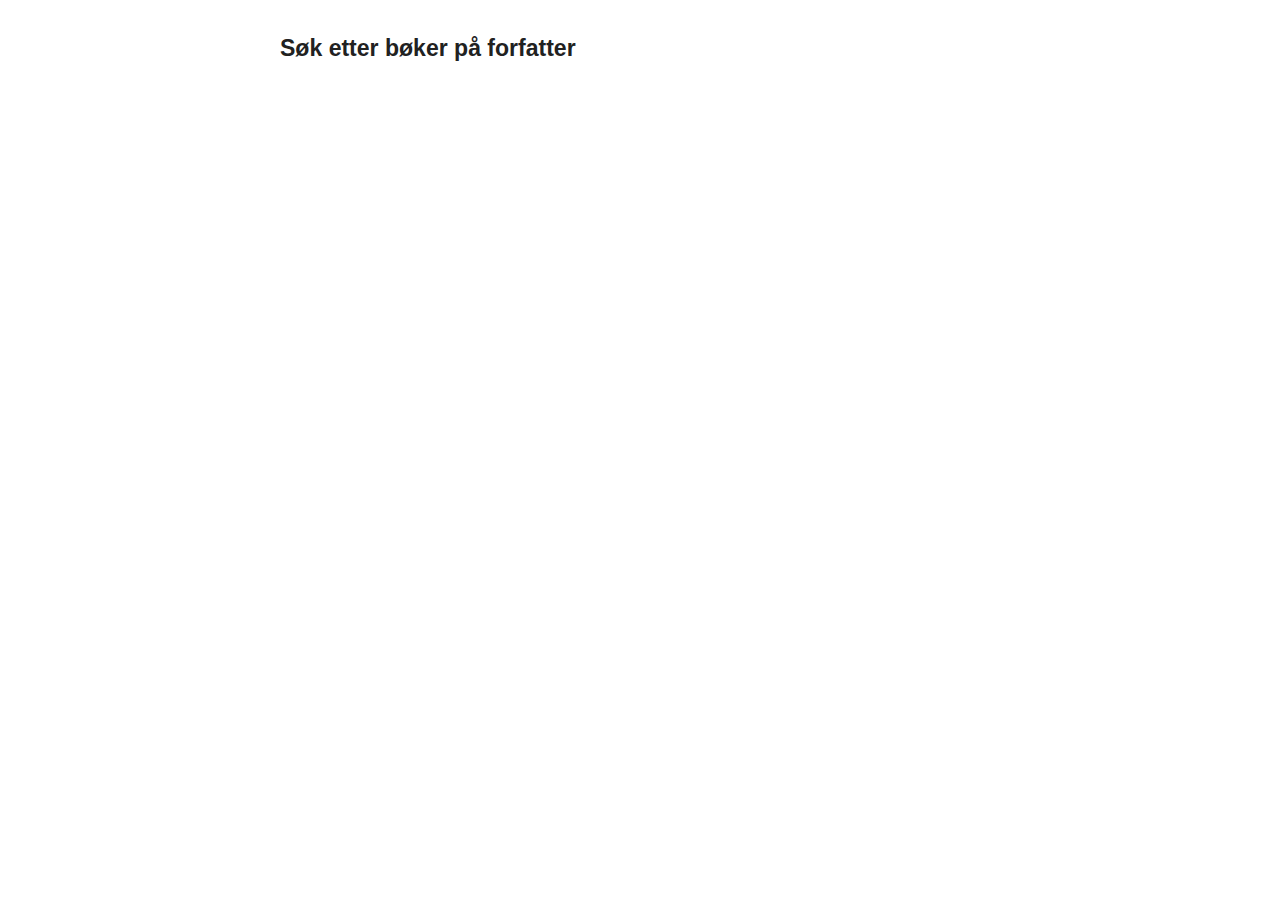
<file: bokliste/src/main/resources/static/sokeside.html>
<!DOCTYPE html>
<html>
<head>
    <meta charset="UTF-8">
    <link rel="stylesheet" href="simple.css">
    <title>Søk på forfatter</title>
</head>
<body>
<h4>Søk etter bøker på forfatter</h4>
<!-- Fyll inn form-tag for å sende en request for søk på forfatter  -->
</body>
</html>
</file>
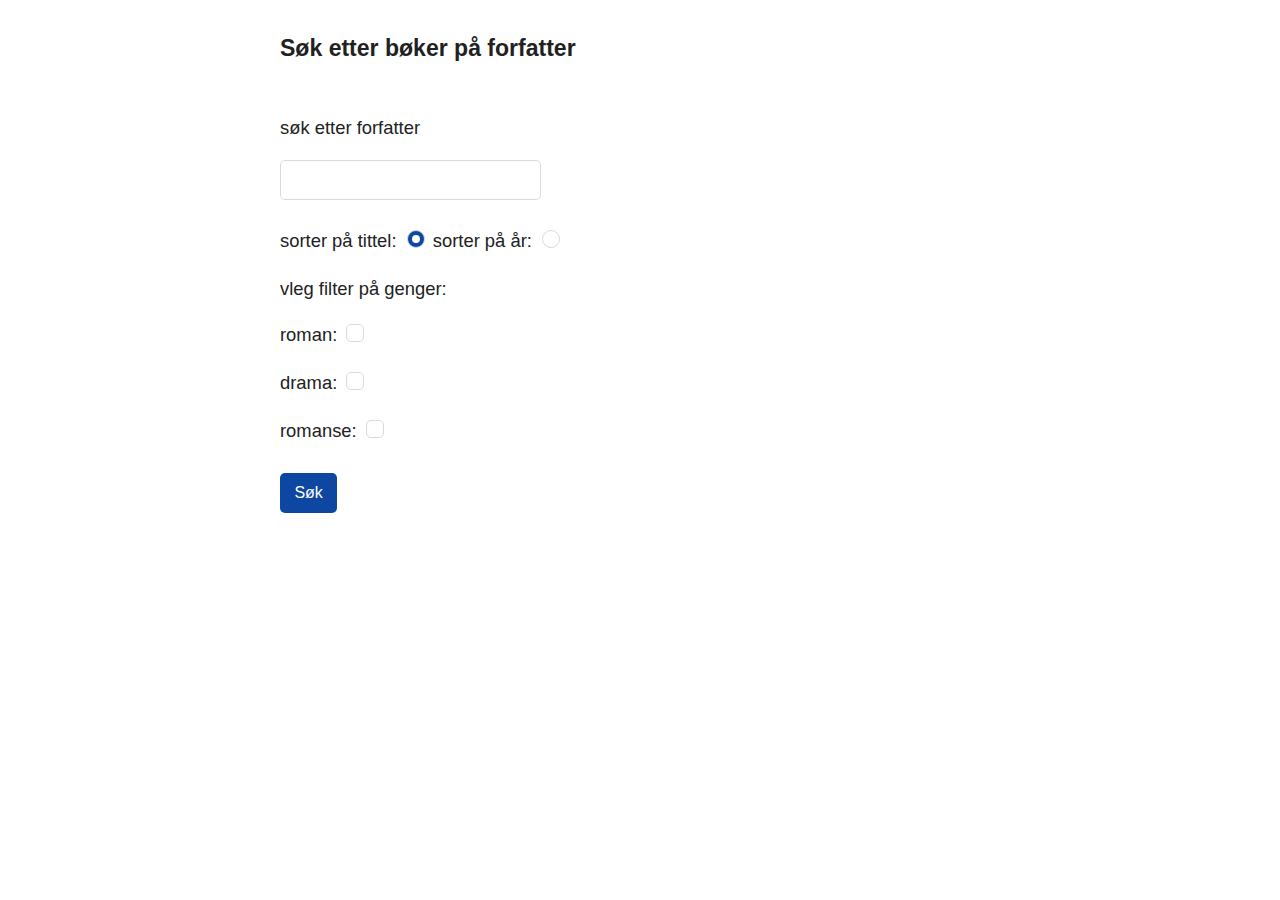
<file: boksokOgSortering/src/main/resources/static/sokeside.html>
<!DOCTYPE html>
<html>
<head>
    <meta charset="UTF-8">
    <link rel="stylesheet" href="simple.css">
    <title>Søk på forfatter</title>
</head>
<body>
<h4>Søk etter bøker på forfatter</h4>


<form action="noenboker" method="get">

    <p>søk etter forfatter</p>
    <input type="text" name="forfatter">

    <p>sorter på tittel: <input type="radio" name="sort" value="onTitle" checked> sorter på år: <input type="radio" name="sort" value="onYear">
    </p>
    <p>vleg filter på genger:</p>
    <p>roman: <input type="checkbox" name="filter" value="Roman"></p>
    <p>drama: <input type="checkbox" name="filter" value="Drama"></p>
    <p>romanse: <input type="checkbox" name="filter" value="Romanse"></p>

    <p><input type="submit" value="Søk"></p>
</form>


</body>
</html>
</file>
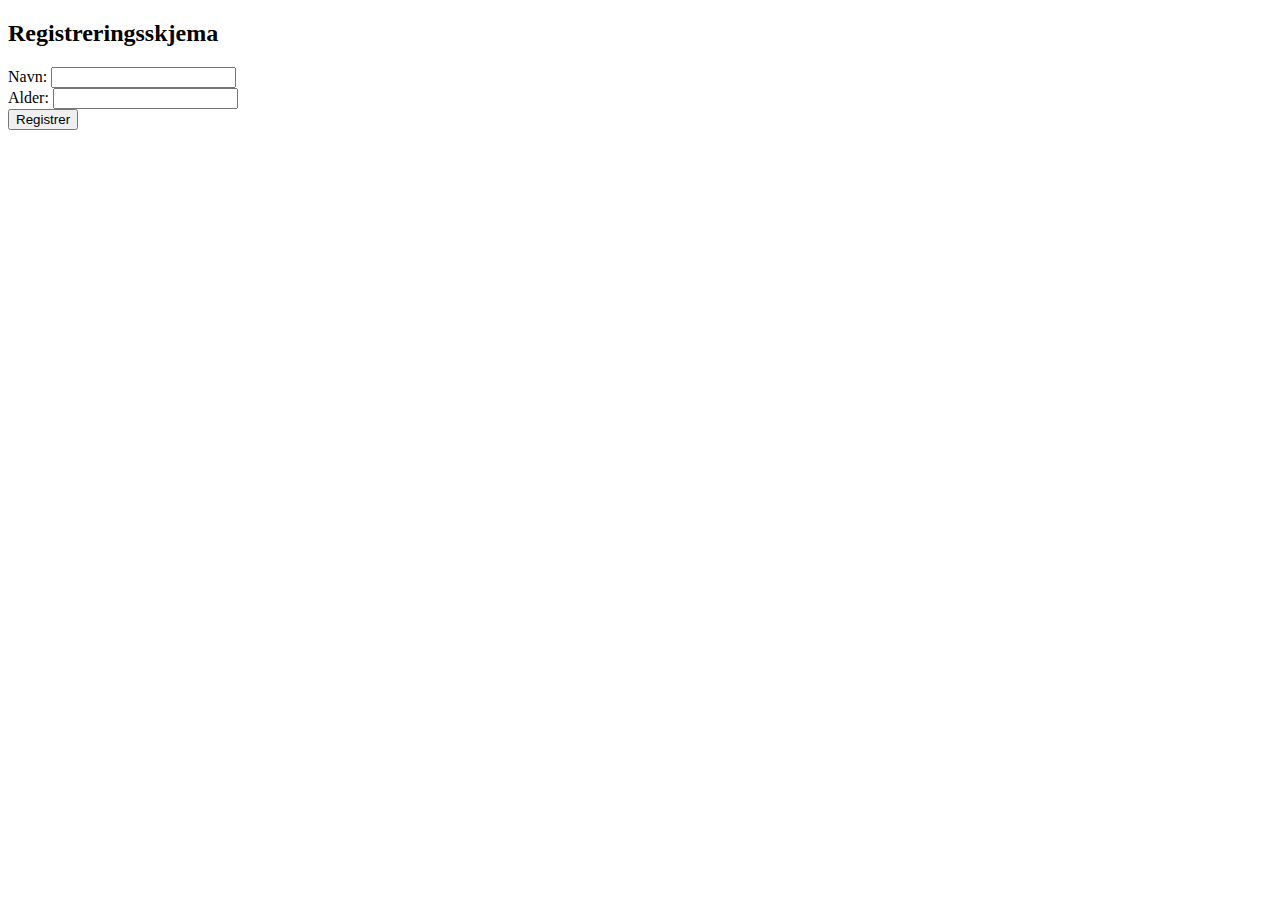
<file: personRegskjema/src/main/resources/static/regskjema.html>
<!DOCTYPE html>
<html>
<head>
    <meta charset="UTF-8">
    <title>Registrering</title>
</head>
<body>
<h2>Registreringsskjema</h2>
<form action="/registrer" method="post">
    Navn: <input type="text" name="navn"><br>
    Alder: <input type="number" name="alder"><br>
    <input type="submit" value="Registrer">
</form>
</body>
</html>
</file>
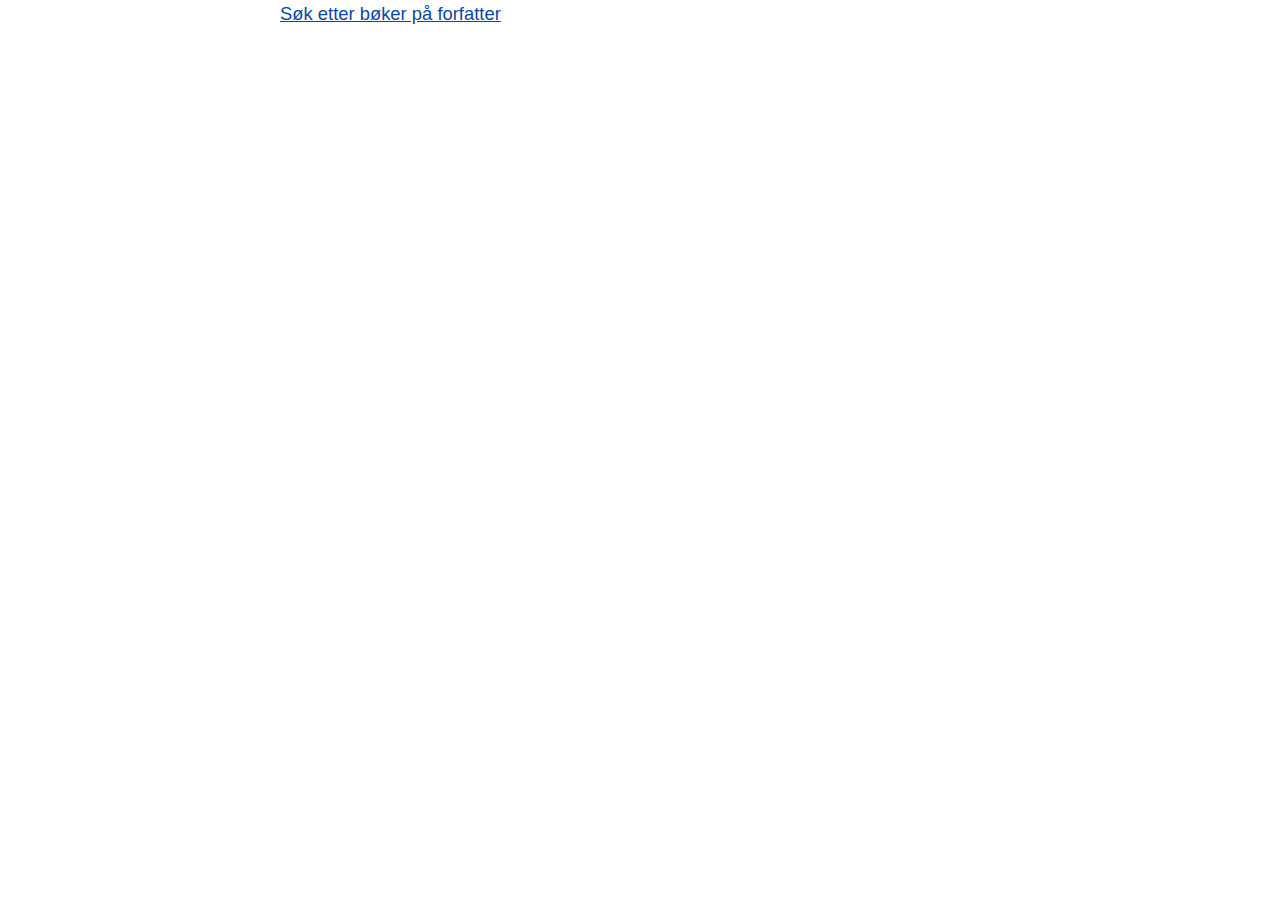
<file: v1/bokliste/src/main/resources/static/sokeside.html>
<!DOCTYPE html>
<html>
<head>
    <meta charset="UTF-8">
    <link rel="stylesheet" href="simple.css">
    <title>Søk på forfatter</title>
</head>
<body>
<a href="index.html">Søk etter bøker på forfatter</a>
<!-- Fyll inn form-tag for å sende en request for søk på forfatter  -->
</body>
</html>
</file>
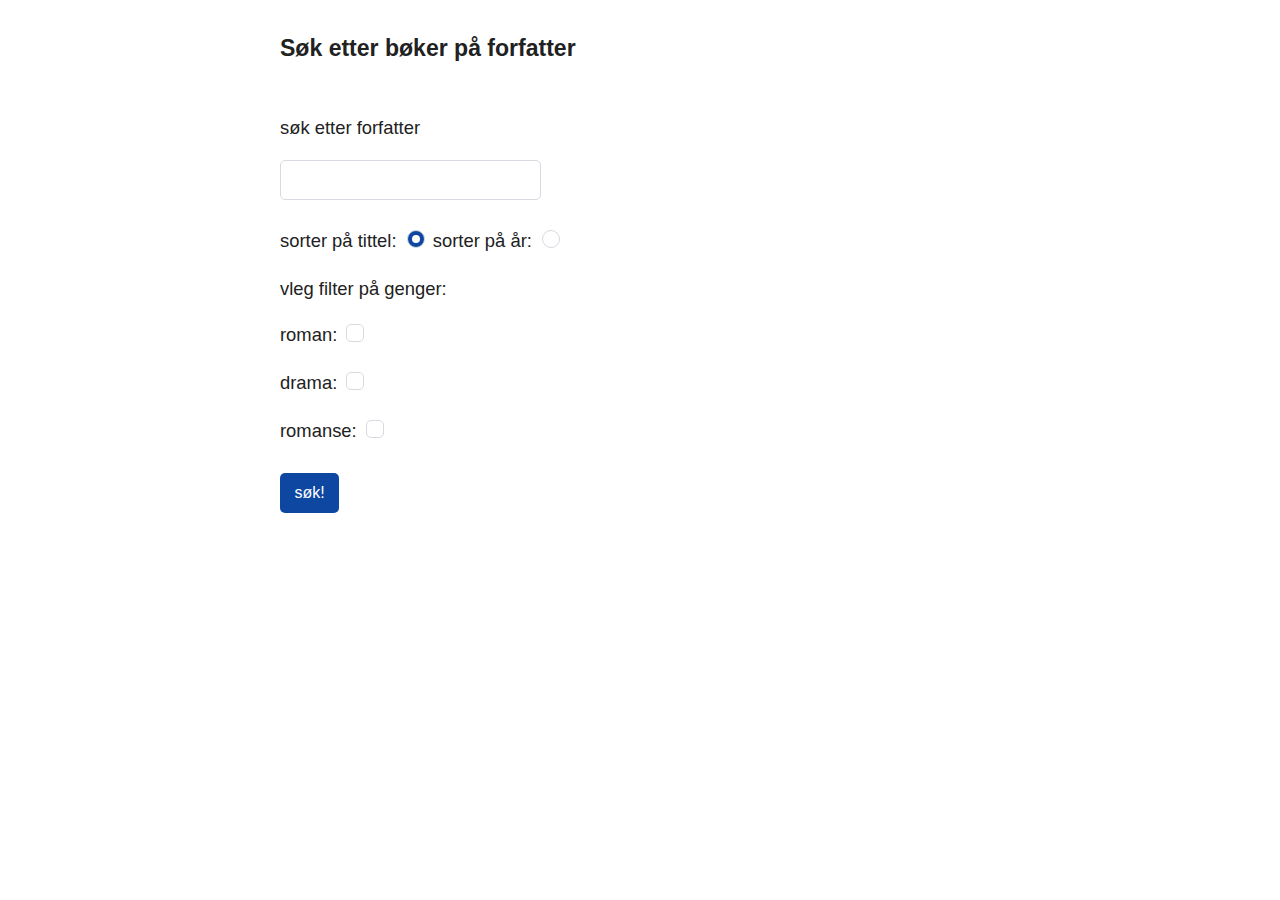
<file: v1/boksokOgSortering/src/main/resources/static/sokeside.html>
<!DOCTYPE html>
<html>
<head>
    <meta charset="UTF-8">
    <link rel="stylesheet" href="simple.css">
    <title>Søk på forfatter</title>
</head>
<body>
<h4>Søk etter bøker på forfatter</h4>


<form action="noenboker" method="get">

    <p>søk etter forfatter</p>
    <input type="text" name="forfatter">

    <p>sorter på tittel: <input type="radio" name="sort" value="onTitle" checked> sorter på år: <input type="radio" name="sort" value="onYear">
    </p>
    <p>vleg filter på genger:</p>
    <p>roman: <input type="checkbox" name="filter" value="Roman"></p>
    <p>drama: <input type="checkbox" name="filter" value="Drama"></p>
    <p>romanse: <input type="checkbox" name="filter" value="Romanse"></p>

    <button type="submit">søk!</button>
</form>


</body>
</html>
</file>
<file: bokliste/src/main/resources/static/simple.css>
/* Kopiert fra https://github.com/kevquirk/simple.css/blob/main/simple.css
   Se ellers   https://simplecss.org/ for beskrivelse.
   ----------------------------------------------------------------------- */

/* Global variables. */
:root {
    /* Set sans-serif & mono fonts */
    --sans-font: -apple-system, BlinkMacSystemFont, "Avenir Next", Avenir,
    "Nimbus Sans L", Roboto, "Noto Sans", "Segoe UI", Arial, Helvetica,
    "Helvetica Neue", sans-serif;
    --mono-font: Consolas, Menlo, Monaco, "Andale Mono", "Ubuntu Mono", monospace;

    /* Default (light) theme */
    --bg: #fff;
    --accent-bg: #f5f7ff;
    --text: #212121;
    --text-light: #585858;
    --border: #d8dae1;
    --accent: #0d47a1;
    --code: #d81b60;
    --preformatted: #444;
    --marked: #ffdd33;
    --disabled: #efefef;
    /* Brightness filter is applied on header links in hover state */
    --hover-brightness: brightness(0.6);
}

/* Dark theme */
@media (prefers-color-scheme: dark) {
    :root {
        color-scheme: dark;
        --bg: #212121;
        --accent-bg: #2b2b2b;
        --text: #dcdcdc;
        --text-light: #ababab;
        --border: #666;
        --accent: #ffb300;
        --code: #f06292;
        --preformatted: #ccc;
        --disabled: #111;
        /* Brightness filter in hover state is updated to improve visibility in dark-mode */
        --hover-brightness: brightness(1.4);
    }
    /* Add a bit of transparency so light media isn't so glaring in dark mode */
    img,
    video {
        opacity: 0.8;
    }
}

/* Reset box-sizing */
*, *::before, *::after {
    box-sizing: border-box;
}

/* Reset default appearance */
textarea,
select,
input,
progress {
    appearance: none;
    -webkit-appearance: none;
    -moz-appearance: none;
}

html {
    /* Set the font globally */
    font-family: var(--sans-font);
    scroll-behavior: smooth;
}

/* Make the body a nice central block */
body {
    color: var(--text);
    background-color: var(--bg);
    font-size: 1.15rem;
    line-height: 1.5;
    display: grid;
    grid-template-columns: 1fr min(45rem, 90%) 1fr;
    margin: 0;
}
body > * {
    grid-column: 2;
}

/* Make the header bg full width, but the content inline with body */
body > header {
    background-color: var(--accent-bg);
    border-bottom: 1px solid var(--border);
    text-align: center;
    padding: 0 0.5rem 2rem 0.5rem;
    grid-column: 1 / -1;
}

body > header h1 {
    max-width: 1200px;
    margin: 1rem auto;
}

body > header p {
    max-width: 40rem;
    margin: 1rem auto;
}

/* Add a little padding to ensure spacing is correct between content and header > nav */
main {
    padding-top: 1.5rem;
}

body > footer {
    margin-top: 4rem;
    padding: 2rem 1rem 1.5rem 1rem;
    color: var(--text-light);
    font-size: 0.9rem;
    text-align: center;
    border-top: 1px solid var(--border);
}

/* Format headers */
h1 {
    font-size: 3rem;
}

h2 {
    font-size: 2.6rem;
    margin-top: 3rem;
}

h3 {
    font-size: 2rem;
    margin-top: 3rem;
}

h4 {
    font-size: 1.44rem;
}

h5 {
    font-size: 1.15rem;
}

h6 {
    font-size: 0.96rem;
}

/* Prevent long strings from overflowing container */
p, h1, h2, h3, h4, h5, h6 {
    overflow-wrap: break-word;
}

/* Fix line height when title wraps */
h1,
h2,
h3 {
    line-height: 1.1;
}

/* Reduce header size on mobile */
@media only screen and (max-width: 720px) {
    h1 {
        font-size: 2.5rem;
    }

    h2 {
        font-size: 2.1rem;
    }

    h3 {
        font-size: 1.75rem;
    }

    h4 {
        font-size: 1.25rem;
    }
}

/* Format links & buttons */
a,
a:visited {
    color: var(--accent);
}

a:hover {
    text-decoration: none;
}

button,
[role="button"],
input[type="submit"],
input[type="reset"],
input[type="button"],
label[type="button"] {
    border: none;
    border-radius: 5px;
    background-color: var(--accent);
    font-size: 1rem;
    color: var(--bg);
    padding: 0.7rem 0.9rem;
    margin: 0.5rem 0;
}

button[disabled],
[role="button"][aria-disabled="true"],
input[type="submit"][disabled],
input[type="reset"][disabled],
input[type="button"][disabled],
input[type="checkbox"][disabled],
input[type="radio"][disabled],
select[disabled] {
    opacity: 0.5;
    cursor: not-allowed;
}

input:disabled,
textarea:disabled,
select:disabled {
    cursor: not-allowed;
    background-color: var(--disabled);
}

input[type="range"] {
    padding: 0;
}

/* Set the cursor to '?' while hovering over an abbreviation */
abbr {
    cursor: help;
}

button:focus,
button:enabled:hover,
[role="button"]:focus,
[role="button"]:not([aria-disabled="true"]):hover,
input[type="submit"]:focus,
input[type="submit"]:enabled:hover,
input[type="reset"]:focus,
input[type="reset"]:enabled:hover,
input[type="button"]:focus,
input[type="button"]:enabled:hover,
label[type="button"]:focus,
label[type="button"]:hover {
    filter: brightness(1.4);
    cursor: pointer;
}

/* Format navigation */
header > nav {
    font-size: 1rem;
    line-height: 2;
    padding: 1rem 0 0 0;
}

/* Use flexbox to allow items to wrap, as needed */
header > nav ul,
header > nav ol {
    align-content: space-around;
    align-items: center;
    display: flex;
    flex-direction: row;
    flex-wrap: wrap;
    justify-content: center;
    list-style-type: none;
    margin: 0;
    padding: 0;
}

/* List items are inline elements, make them behave more like blocks */
header > nav ul li,
header > nav ol li {
    display: inline-block;
}

header > nav a,
header > nav a:visited {
    margin: 0 0.5rem 1rem 0.5rem;
    border: 1px solid var(--border);
    border-radius: 5px;
    color: var(--text);
    display: inline-block;
    padding: 0.1rem 1rem;
    text-decoration: none;
}

header > nav a:hover {
    filter: var(--hover-brightness);
    cursor: pointer;
}

/* Reduce nav side on mobile */
@media only screen and (max-width: 720px) {
    header > nav a {
        border: none;
        padding: 0;
        text-decoration: underline;
        line-height: 1;
    }
}

/* Consolidate box styling */
aside, details, pre, progress {
    background-color: var(--accent-bg);
    border: 1px solid var(--border);
    border-radius: 5px;
    margin-bottom: 1rem;
}

aside {
    font-size: 1rem;
    width: 30%;
    padding: 0 15px;
    margin-left: 15px;
    float: right;
}

/* Make aside full-width on mobile */
@media only screen and (max-width: 720px) {
    aside {
        width: 100%;
        float: none;
        margin-left: 0;
    }
}

article, fieldset {
    border: 1px solid var(--border);
    padding: 1rem;
    border-radius: 5px;
    margin-bottom: 1rem;
}

article h2:first-child,
section h2:first-child {
    margin-top: 1rem;
}

section {
    border-top: 1px solid var(--border);
    border-bottom: 1px solid var(--border);
    padding: 2rem 1rem;
    margin: 3rem 0;
}

/* Don't double separators when chaining sections */
section + section,
section:first-child {
    border-top: 0;
    padding-top: 0;
}

section:last-child {
    border-bottom: 0;
    padding-bottom: 0;
}

details {
    padding: 0.7rem 1rem;
}

summary {
    cursor: pointer;
    font-weight: bold;
    padding: 0.7rem 1rem;
    margin: -0.7rem -1rem;
    word-break: break-all;
}

details[open] > summary + * {
    margin-top: 0;
}

details[open] > summary {
    margin-bottom: 0.5rem;
}

details[open] > :last-child {
    margin-bottom: 0;
}

/* Format tables */
table {
    border-collapse: collapse;
    display: block;
    margin: 1.5rem 0;
    overflow: auto;
    width: 100%;
}

td,
th {
    border: 1px solid var(--border);
    text-align: left;
    padding: 0.5rem;
}

th {
    background-color: var(--accent-bg);
    font-weight: bold;
}


tr:nth-child(even) {
    /* Set every other cell slightly darker. Improves readability. */
    background-color: var(--accent-bg);
}

table caption {
    font-weight: bold;
    margin-bottom: 0.5rem;
}

/* Format forms */
textarea,
select,
input {
    font-size: inherit;
    font-family: inherit;
    padding: 0.5rem;
    margin-bottom: 0.5rem;
    color: var(--text);
    background-color: var(--bg);
    border: 1px solid var(--border);
    border-radius: 5px;
    box-shadow: none;
    max-width: 100%;
    display: inline-block;
}
label {
    display: block;
}
textarea:not([cols]) {
    width: 100%;
}

/* Add arrow to drop-down */
select:not([multiple]) {
    background-image: linear-gradient(45deg, transparent 49%, var(--text) 51%),
    linear-gradient(135deg, var(--text) 51%, transparent 49%);
    background-position: calc(100% - 15px), calc(100% - 10px);
    background-size: 5px 5px, 5px 5px;
    background-repeat: no-repeat;
    padding-right: 25px;
}

/* checkbox and radio button style */
input[type="checkbox"],
input[type="radio"] {
    vertical-align: middle;
    position: relative;
}

input[type="radio"] {
    border-radius: 100%;
}

input[type="checkbox"]:checked,
input[type="radio"]:checked {
    background-color: var(--accent);
}

input[type="checkbox"]:checked::after {
    /* Creates a rectangle with colored right and bottom borders which is rotated to look like a check mark */
    content: " ";
    width: 0.18em;
    height: 0.32em;
    border-radius: 0;
    position: absolute;
    top: 0.05em;
    left: 0.17em;
    background-color: transparent;
    border-right: solid var(--bg) 0.08em;
    border-bottom: solid var(--bg) 0.08em;
    font-size: 1.8em;
    transform: rotate(45deg);
}
input[type="radio"]:checked::after {
    /* creates a colored circle for the checked radio button  */
    content: " ";
    width: 0.25em;
    height: 0.25em;
    border-radius: 100%;
    position: absolute;
    top: 0.125em;
    background-color: var(--bg);
    left: 0.125em;
    font-size: 32px;
}

/* Makes input fields wider on smaller screens */
@media only screen and (max-width: 720px) {
    textarea,
    select,
    input {
        width: 100%;
    }
}

/* Ensures the checkbox and radio inputs do not have a set width like other input fields */
input[type="checkbox"],
input[type="radio"] {
    width: auto;
}

/* Set a height for color input */
input[type="color"] {
    height: 2.5rem;
    padding:  0.2rem;
}

/* do not show border around file selector button */
input[type="file"] {
    border: 0;
}

/* Misc body elements */
hr {
    color: var(--border);
    border-top: 1px;
    margin: 2rem auto;
}

mark {
    padding: 2px 5px;
    border-radius: 4px;
    background-color: var(--marked);
}

img,
video {
    max-width: 100%;
    height: auto;
    border-radius: 5px;
}

figure {
    margin: 0;
    text-align: center;
}

figcaption {
    font-size: 0.9rem;
    color: var(--text-light);
    margin-bottom: 1rem;
}

blockquote {
    margin: 2rem 0 2rem 2rem;
    padding: 0.4rem 0.8rem;
    border-left: 0.35rem solid var(--accent);
    color: var(--text-light);
    font-style: italic;
}

cite {
    font-size: 0.9rem;
    color: var(--text-light);
    font-style: normal;
}

dt {
    color: var(--text-light);
}

/* Use mono font for code elements */
code,
pre,
pre span,
kbd,
samp {
    font-family: var(--mono-font);
    color: var(--code);
}

kbd {
    color: var(--preformatted);
    border: 1px solid var(--preformatted);
    border-bottom: 3px solid var(--preformatted);
    border-radius: 5px;
    padding: 0.1rem 0.4rem;
}

pre {
    padding: 1rem 1.4rem;
    max-width: 100%;
    overflow: auto;
    color: var(--preformatted);
}

/* Fix embedded code within pre */
pre code {
    color: var(--preformatted);
    background: none;
    margin: 0;
    padding: 0;
}

/* Progress bars */
/* Declarations are repeated because you */
/* cannot combine vendor-specific selectors */
progress {
    width: 100%;
}

progress:indeterminate {
    background-color: var(--accent-bg);
}

progress::-webkit-progress-bar {
    border-radius: 5px;
    background-color: var(--accent-bg);
}

progress::-webkit-progress-value {
    border-radius: 5px;
    background-color: var(--accent);
}

progress::-moz-progress-bar {
    border-radius: 5px;
    background-color: var(--accent);
    transition-property: width;
    transition-duration: 0.3s;
}

progress:indeterminate::-moz-progress-bar {
    background-color: var(--accent-bg);
}
</file>
<file: boksokOgSortering/src/main/resources/static/simple.css>
/* Kopiert fra https://github.com/kevquirk/simple.css/blob/main/simple.css
   Se ellers   https://simplecss.org/ for beskrivelse.
   ----------------------------------------------------------------------- */

/* Global variables. */
:root {
    /* Set sans-serif & mono fonts */
    --sans-font: -apple-system, BlinkMacSystemFont, "Avenir Next", Avenir,
    "Nimbus Sans L", Roboto, "Noto Sans", "Segoe UI", Arial, Helvetica,
    "Helvetica Neue", sans-serif;
    --mono-font: Consolas, Menlo, Monaco, "Andale Mono", "Ubuntu Mono", monospace;

    /* Default (light) theme */
    --bg: #fff;
    --accent-bg: #f5f7ff;
    --text: #212121;
    --text-light: #585858;
    --border: #d8dae1;
    --accent: #0d47a1;
    --code: #d81b60;
    --preformatted: #444;
    --marked: #ffdd33;
    --disabled: #efefef;
    /* Brightness filter is applied on header links in hover state */
    --hover-brightness: brightness(0.6);
}

/* Dark theme */
@media (prefers-color-scheme: dark) {
    :root {
        color-scheme: dark;
        --bg: #212121;
        --accent-bg: #2b2b2b;
        --text: #dcdcdc;
        --text-light: #ababab;
        --border: #666;
        --accent: #ffb300;
        --code: #f06292;
        --preformatted: #ccc;
        --disabled: #111;
        /* Brightness filter in hover state is updated to improve visibility in dark-mode */
        --hover-brightness: brightness(1.4);
    }
    /* Add a bit of transparency so light media isn't so glaring in dark mode */
    img,
    video {
        opacity: 0.8;
    }
}

/* Reset box-sizing */
*, *::before, *::after {
    box-sizing: border-box;
}

/* Reset default appearance */
textarea,
select,
input,
progress {
    appearance: none;
    -webkit-appearance: none;
    -moz-appearance: none;
}

html {
    /* Set the font globally */
    font-family: var(--sans-font);
    scroll-behavior: smooth;
}

/* Make the body a nice central block */
body {
    color: var(--text);
    background-color: var(--bg);
    font-size: 1.15rem;
    line-height: 1.5;
    display: grid;
    grid-template-columns: 1fr min(45rem, 90%) 1fr;
    margin: 0;
}
body > * {
    grid-column: 2;
}

/* Make the header bg full width, but the content inline with body */
body > header {
    background-color: var(--accent-bg);
    border-bottom: 1px solid var(--border);
    text-align: center;
    padding: 0 0.5rem 2rem 0.5rem;
    grid-column: 1 / -1;
}

body > header h1 {
    max-width: 1200px;
    margin: 1rem auto;
}

body > header p {
    max-width: 40rem;
    margin: 1rem auto;
}

/* Add a little padding to ensure spacing is correct between content and header > nav */
main {
    padding-top: 1.5rem;
}

body > footer {
    margin-top: 4rem;
    padding: 2rem 1rem 1.5rem 1rem;
    color: var(--text-light);
    font-size: 0.9rem;
    text-align: center;
    border-top: 1px solid var(--border);
}

/* Format headers */
h1 {
    font-size: 3rem;
}

h2 {
    font-size: 2.6rem;
    margin-top: 3rem;
}

h3 {
    font-size: 2rem;
    margin-top: 3rem;
}

h4 {
    font-size: 1.44rem;
}

h5 {
    font-size: 1.15rem;
}

h6 {
    font-size: 0.96rem;
}

/* Prevent long strings from overflowing container */
p, h1, h2, h3, h4, h5, h6 {
    overflow-wrap: break-word;
}

/* Fix line height when title wraps */
h1,
h2,
h3 {
    line-height: 1.1;
}

/* Reduce header size on mobile */
@media only screen and (max-width: 720px) {
    h1 {
        font-size: 2.5rem;
    }

    h2 {
        font-size: 2.1rem;
    }

    h3 {
        font-size: 1.75rem;
    }

    h4 {
        font-size: 1.25rem;
    }
}

/* Format links & buttons */
a,
a:visited {
    color: var(--accent);
}

a:hover {
    text-decoration: none;
}

button,
[role="button"],
input[type="submit"],
input[type="reset"],
input[type="button"],
label[type="button"] {
    border: none;
    border-radius: 5px;
    background-color: var(--accent);
    font-size: 1rem;
    color: var(--bg);
    padding: 0.7rem 0.9rem;
    margin: 0.5rem 0;
}

button[disabled],
[role="button"][aria-disabled="true"],
input[type="submit"][disabled],
input[type="reset"][disabled],
input[type="button"][disabled],
input[type="checkbox"][disabled],
input[type="radio"][disabled],
select[disabled] {
    opacity: 0.5;
    cursor: not-allowed;
}

input:disabled,
textarea:disabled,
select:disabled {
    cursor: not-allowed;
    background-color: var(--disabled);
}

input[type="range"] {
    padding: 0;
}

/* Set the cursor to '?' while hovering over an abbreviation */
abbr {
    cursor: help;
}

button:focus,
button:enabled:hover,
[role="button"]:focus,
[role="button"]:not([aria-disabled="true"]):hover,
input[type="submit"]:focus,
input[type="submit"]:enabled:hover,
input[type="reset"]:focus,
input[type="reset"]:enabled:hover,
input[type="button"]:focus,
input[type="button"]:enabled:hover,
label[type="button"]:focus,
label[type="button"]:hover {
    filter: brightness(1.4);
    cursor: pointer;
}

/* Format navigation */
header > nav {
    font-size: 1rem;
    line-height: 2;
    padding: 1rem 0 0 0;
}

/* Use flexbox to allow items to wrap, as needed */
header > nav ul,
header > nav ol {
    align-content: space-around;
    align-items: center;
    display: flex;
    flex-direction: row;
    flex-wrap: wrap;
    justify-content: center;
    list-style-type: none;
    margin: 0;
    padding: 0;
}

/* List items are inline elements, make them behave more like blocks */
header > nav ul li,
header > nav ol li {
    display: inline-block;
}

header > nav a,
header > nav a:visited {
    margin: 0 0.5rem 1rem 0.5rem;
    border: 1px solid var(--border);
    border-radius: 5px;
    color: var(--text);
    display: inline-block;
    padding: 0.1rem 1rem;
    text-decoration: none;
}

header > nav a:hover {
    filter: var(--hover-brightness);
    cursor: pointer;
}

/* Reduce nav side on mobile */
@media only screen and (max-width: 720px) {
    header > nav a {
        border: none;
        padding: 0;
        text-decoration: underline;
        line-height: 1;
    }
}

/* Consolidate box styling */
aside, details, pre, progress {
    background-color: var(--accent-bg);
    border: 1px solid var(--border);
    border-radius: 5px;
    margin-bottom: 1rem;
}

aside {
    font-size: 1rem;
    width: 30%;
    padding: 0 15px;
    margin-left: 15px;
    float: right;
}

/* Make aside full-width on mobile */
@media only screen and (max-width: 720px) {
    aside {
        width: 100%;
        float: none;
        margin-left: 0;
    }
}

article, fieldset {
    border: 1px solid var(--border);
    padding: 1rem;
    border-radius: 5px;
    margin-bottom: 1rem;
}

article h2:first-child,
section h2:first-child {
    margin-top: 1rem;
}

section {
    border-top: 1px solid var(--border);
    border-bottom: 1px solid var(--border);
    padding: 2rem 1rem;
    margin: 3rem 0;
}

/* Don't double separators when chaining sections */
section + section,
section:first-child {
    border-top: 0;
    padding-top: 0;
}

section:last-child {
    border-bottom: 0;
    padding-bottom: 0;
}

details {
    padding: 0.7rem 1rem;
}

summary {
    cursor: pointer;
    font-weight: bold;
    padding: 0.7rem 1rem;
    margin: -0.7rem -1rem;
    word-break: break-all;
}

details[open] > summary + * {
    margin-top: 0;
}

details[open] > summary {
    margin-bottom: 0.5rem;
}

details[open] > :last-child {
    margin-bottom: 0;
}

/* Format tables */
table {
    border-collapse: collapse;
    display: block;
    margin: 1.5rem 0;
    overflow: auto;
    width: 100%;
}

td,
th {
    border: 1px solid var(--border);
    text-align: left;
    padding: 0.5rem;
}

th {
    background-color: var(--accent-bg);
    font-weight: bold;
}


tr:nth-child(even) {
    /* Set every other cell slightly darker. Improves readability. */
    background-color: var(--accent-bg);
}

table caption {
    font-weight: bold;
    margin-bottom: 0.5rem;
}

/* Format forms */
textarea,
select,
input {
    font-size: inherit;
    font-family: inherit;
    padding: 0.5rem;
    margin-bottom: 0.5rem;
    color: var(--text);
    background-color: var(--bg);
    border: 1px solid var(--border);
    border-radius: 5px;
    box-shadow: none;
    max-width: 100%;
    display: inline-block;
}
label {
    display: block;
}
textarea:not([cols]) {
    width: 100%;
}

/* Add arrow to drop-down */
select:not([multiple]) {
    background-image: linear-gradient(45deg, transparent 49%, var(--text) 51%),
    linear-gradient(135deg, var(--text) 51%, transparent 49%);
    background-position: calc(100% - 15px), calc(100% - 10px);
    background-size: 5px 5px, 5px 5px;
    background-repeat: no-repeat;
    padding-right: 25px;
}

/* checkbox and radio button style */
input[type="checkbox"],
input[type="radio"] {
    vertical-align: middle;
    position: relative;
}

input[type="radio"] {
    border-radius: 100%;
}

input[type="checkbox"]:checked,
input[type="radio"]:checked {
    background-color: var(--accent);
}

input[type="checkbox"]:checked::after {
    /* Creates a rectangle with colored right and bottom borders which is rotated to look like a check mark */
    content: " ";
    width: 0.18em;
    height: 0.32em;
    border-radius: 0;
    position: absolute;
    top: 0.05em;
    left: 0.17em;
    background-color: transparent;
    border-right: solid var(--bg) 0.08em;
    border-bottom: solid var(--bg) 0.08em;
    font-size: 1.8em;
    transform: rotate(45deg);
}
input[type="radio"]:checked::after {
    /* creates a colored circle for the checked radio button  */
    content: " ";
    width: 0.25em;
    height: 0.25em;
    border-radius: 100%;
    position: absolute;
    top: 0.125em;
    background-color: var(--bg);
    left: 0.125em;
    font-size: 32px;
}

/* Makes input fields wider on smaller screens */
@media only screen and (max-width: 720px) {
    textarea,
    select,
    input {
        width: 100%;
    }
}

/* Ensures the checkbox and radio inputs do not have a set width like other input fields */
input[type="checkbox"],
input[type="radio"] {
    width: auto;
}

/* Set a height for color input */
input[type="color"] {
    height: 2.5rem;
    padding:  0.2rem;
}

/* do not show border around file selector button */
input[type="file"] {
    border: 0;
}

/* Misc body elements */
hr {
    color: var(--border);
    border-top: 1px;
    margin: 2rem auto;
}

mark {
    padding: 2px 5px;
    border-radius: 4px;
    background-color: var(--marked);
}

img,
video {
    max-width: 100%;
    height: auto;
    border-radius: 5px;
}

figure {
    margin: 0;
    text-align: center;
}

figcaption {
    font-size: 0.9rem;
    color: var(--text-light);
    margin-bottom: 1rem;
}

blockquote {
    margin: 2rem 0 2rem 2rem;
    padding: 0.4rem 0.8rem;
    border-left: 0.35rem solid var(--accent);
    color: var(--text-light);
    font-style: italic;
}

cite {
    font-size: 0.9rem;
    color: var(--text-light);
    font-style: normal;
}

dt {
    color: var(--text-light);
}

/* Use mono font for code elements */
code,
pre,
pre span,
kbd,
samp {
    font-family: var(--mono-font);
    color: var(--code);
}

kbd {
    color: var(--preformatted);
    border: 1px solid var(--preformatted);
    border-bottom: 3px solid var(--preformatted);
    border-radius: 5px;
    padding: 0.1rem 0.4rem;
}

pre {
    padding: 1rem 1.4rem;
    max-width: 100%;
    overflow: auto;
    color: var(--preformatted);
}

/* Fix embedded code within pre */
pre code {
    color: var(--preformatted);
    background: none;
    margin: 0;
    padding: 0;
}

/* Progress bars */
/* Declarations are repeated because you */
/* cannot combine vendor-specific selectors */
progress {
    width: 100%;
}

progress:indeterminate {
    background-color: var(--accent-bg);
}

progress::-webkit-progress-bar {
    border-radius: 5px;
    background-color: var(--accent-bg);
}

progress::-webkit-progress-value {
    border-radius: 5px;
    background-color: var(--accent);
}

progress::-moz-progress-bar {
    border-radius: 5px;
    background-color: var(--accent);
    transition-property: width;
    transition-duration: 0.3s;
}

progress:indeterminate::-moz-progress-bar {
    background-color: var(--accent-bg);
}
</file>
<file: v1/bokliste/src/main/resources/static/simple.css>
/* Kopiert fra https://github.com/kevquirk/simple.css/blob/main/simple.css
   Se ellers   https://simplecss.org/ for beskrivelse.
   ----------------------------------------------------------------------- */

/* Global variables. */
:root {
    /* Set sans-serif & mono fonts */
    --sans-font: -apple-system, BlinkMacSystemFont, "Avenir Next", Avenir,
    "Nimbus Sans L", Roboto, "Noto Sans", "Segoe UI", Arial, Helvetica,
    "Helvetica Neue", sans-serif;
    --mono-font: Consolas, Menlo, Monaco, "Andale Mono", "Ubuntu Mono", monospace;

    /* Default (light) theme */
    --bg: #fff;
    --accent-bg: #f5f7ff;
    --text: #212121;
    --text-light: #585858;
    --border: #d8dae1;
    --accent: #0d47a1;
    --code: #d81b60;
    --preformatted: #444;
    --marked: #ffdd33;
    --disabled: #efefef;
    /* Brightness filter is applied on header links in hover state */
    --hover-brightness: brightness(0.6);
}

/* Dark theme */
@media (prefers-color-scheme: dark) {
    :root {
        color-scheme: dark;
        --bg: #212121;
        --accent-bg: #2b2b2b;
        --text: #dcdcdc;
        --text-light: #ababab;
        --border: #666;
        --accent: #ffb300;
        --code: #f06292;
        --preformatted: #ccc;
        --disabled: #111;
        /* Brightness filter in hover state is updated to improve visibility in dark-mode */
        --hover-brightness: brightness(1.4);
    }
    /* Add a bit of transparency so light media isn't so glaring in dark mode */
    img,
    video {
        opacity: 0.8;
    }
}

/* Reset box-sizing */
*, *::before, *::after {
    box-sizing: border-box;
}

/* Reset default appearance */
textarea,
select,
input,
progress {
    appearance: none;
    -webkit-appearance: none;
    -moz-appearance: none;
}

html {
    /* Set the font globally */
    font-family: var(--sans-font);
    scroll-behavior: smooth;
}

/* Make the body a nice central block */
body {
    color: var(--text);
    background-color: var(--bg);
    font-size: 1.15rem;
    line-height: 1.5;
    display: grid;
    grid-template-columns: 1fr min(45rem, 90%) 1fr;
    margin: 0;
}
body > * {
    grid-column: 2;
}

/* Make the header bg full width, but the content inline with body */
body > header {
    background-color: var(--accent-bg);
    border-bottom: 1px solid var(--border);
    text-align: center;
    padding: 0 0.5rem 2rem 0.5rem;
    grid-column: 1 / -1;
}

body > header h1 {
    max-width: 1200px;
    margin: 1rem auto;
}

body > header p {
    max-width: 40rem;
    margin: 1rem auto;
}

/* Add a little padding to ensure spacing is correct between content and header > nav */
main {
    padding-top: 1.5rem;
}

body > footer {
    margin-top: 4rem;
    padding: 2rem 1rem 1.5rem 1rem;
    color: var(--text-light);
    font-size: 0.9rem;
    text-align: center;
    border-top: 1px solid var(--border);
}

/* Format headers */
h1 {
    font-size: 3rem;
}

h2 {
    font-size: 2.6rem;
    margin-top: 3rem;
}

h3 {
    font-size: 2rem;
    margin-top: 3rem;
}

h4 {
    font-size: 1.44rem;
}

h5 {
    font-size: 1.15rem;
}

h6 {
    font-size: 0.96rem;
}

/* Prevent long strings from overflowing container */
p, h1, h2, h3, h4, h5, h6 {
    overflow-wrap: break-word;
}

/* Fix line height when title wraps */
h1,
h2,
h3 {
    line-height: 1.1;
}

/* Reduce header size on mobile */
@media only screen and (max-width: 720px) {
    h1 {
        font-size: 2.5rem;
    }

    h2 {
        font-size: 2.1rem;
    }

    h3 {
        font-size: 1.75rem;
    }

    h4 {
        font-size: 1.25rem;
    }
}

/* Format links & buttons */
a,
a:visited {
    color: var(--accent);
}

a:hover {
    text-decoration: none;
}

button,
[role="button"],
input[type="submit"],
input[type="reset"],
input[type="button"],
label[type="button"] {
    border: none;
    border-radius: 5px;
    background-color: var(--accent);
    font-size: 1rem;
    color: var(--bg);
    padding: 0.7rem 0.9rem;
    margin: 0.5rem 0;
}

button[disabled],
[role="button"][aria-disabled="true"],
input[type="submit"][disabled],
input[type="reset"][disabled],
input[type="button"][disabled],
input[type="checkbox"][disabled],
input[type="radio"][disabled],
select[disabled] {
    opacity: 0.5;
    cursor: not-allowed;
}

input:disabled,
textarea:disabled,
select:disabled {
    cursor: not-allowed;
    background-color: var(--disabled);
}

input[type="range"] {
    padding: 0;
}

/* Set the cursor to '?' while hovering over an abbreviation */
abbr {
    cursor: help;
}

button:focus,
button:enabled:hover,
[role="button"]:focus,
[role="button"]:not([aria-disabled="true"]):hover,
input[type="submit"]:focus,
input[type="submit"]:enabled:hover,
input[type="reset"]:focus,
input[type="reset"]:enabled:hover,
input[type="button"]:focus,
input[type="button"]:enabled:hover,
label[type="button"]:focus,
label[type="button"]:hover {
    filter: brightness(1.4);
    cursor: pointer;
}

/* Format navigation */
header > nav {
    font-size: 1rem;
    line-height: 2;
    padding: 1rem 0 0 0;
}

/* Use flexbox to allow items to wrap, as needed */
header > nav ul,
header > nav ol {
    align-content: space-around;
    align-items: center;
    display: flex;
    flex-direction: row;
    flex-wrap: wrap;
    justify-content: center;
    list-style-type: none;
    margin: 0;
    padding: 0;
}

/* List items are inline elements, make them behave more like blocks */
header > nav ul li,
header > nav ol li {
    display: inline-block;
}

header > nav a,
header > nav a:visited {
    margin: 0 0.5rem 1rem 0.5rem;
    border: 1px solid var(--border);
    border-radius: 5px;
    color: var(--text);
    display: inline-block;
    padding: 0.1rem 1rem;
    text-decoration: none;
}

header > nav a:hover {
    filter: var(--hover-brightness);
    cursor: pointer;
}

/* Reduce nav side on mobile */
@media only screen and (max-width: 720px) {
    header > nav a {
        border: none;
        padding: 0;
        text-decoration: underline;
        line-height: 1;
    }
}

/* Consolidate box styling */
aside, details, pre, progress {
    background-color: var(--accent-bg);
    border: 1px solid var(--border);
    border-radius: 5px;
    margin-bottom: 1rem;
}

aside {
    font-size: 1rem;
    width: 30%;
    padding: 0 15px;
    margin-left: 15px;
    float: right;
}

/* Make aside full-width on mobile */
@media only screen and (max-width: 720px) {
    aside {
        width: 100%;
        float: none;
        margin-left: 0;
    }
}

article, fieldset {
    border: 1px solid var(--border);
    padding: 1rem;
    border-radius: 5px;
    margin-bottom: 1rem;
}

article h2:first-child,
section h2:first-child {
    margin-top: 1rem;
}

section {
    border-top: 1px solid var(--border);
    border-bottom: 1px solid var(--border);
    padding: 2rem 1rem;
    margin: 3rem 0;
}

/* Don't double separators when chaining sections */
section + section,
section:first-child {
    border-top: 0;
    padding-top: 0;
}

section:last-child {
    border-bottom: 0;
    padding-bottom: 0;
}

details {
    padding: 0.7rem 1rem;
}

summary {
    cursor: pointer;
    font-weight: bold;
    padding: 0.7rem 1rem;
    margin: -0.7rem -1rem;
    word-break: break-all;
}

details[open] > summary + * {
    margin-top: 0;
}

details[open] > summary {
    margin-bottom: 0.5rem;
}

details[open] > :last-child {
    margin-bottom: 0;
}

/* Format tables */
table {
    border-collapse: collapse;
    display: block;
    margin: 1.5rem 0;
    overflow: auto;
    width: 100%;
}

td,
th {
    border: 1px solid var(--border);
    text-align: left;
    padding: 0.5rem;
}

th {
    background-color: var(--accent-bg);
    font-weight: bold;
}


tr:nth-child(even) {
    /* Set every other cell slightly darker. Improves readability. */
    background-color: var(--accent-bg);
}

table caption {
    font-weight: bold;
    margin-bottom: 0.5rem;
}

/* Format forms */
textarea,
select,
input {
    font-size: inherit;
    font-family: inherit;
    padding: 0.5rem;
    margin-bottom: 0.5rem;
    color: var(--text);
    background-color: var(--bg);
    border: 1px solid var(--border);
    border-radius: 5px;
    box-shadow: none;
    max-width: 100%;
    display: inline-block;
}
label {
    display: block;
}
textarea:not([cols]) {
    width: 100%;
}

/* Add arrow to drop-down */
select:not([multiple]) {
    background-image: linear-gradient(45deg, transparent 49%, var(--text) 51%),
    linear-gradient(135deg, var(--text) 51%, transparent 49%);
    background-position: calc(100% - 15px), calc(100% - 10px);
    background-size: 5px 5px, 5px 5px;
    background-repeat: no-repeat;
    padding-right: 25px;
}

/* checkbox and radio button style */
input[type="checkbox"],
input[type="radio"] {
    vertical-align: middle;
    position: relative;
}

input[type="radio"] {
    border-radius: 100%;
}

input[type="checkbox"]:checked,
input[type="radio"]:checked {
    background-color: var(--accent);
}

input[type="checkbox"]:checked::after {
    /* Creates a rectangle with colored right and bottom borders which is rotated to look like a check mark */
    content: " ";
    width: 0.18em;
    height: 0.32em;
    border-radius: 0;
    position: absolute;
    top: 0.05em;
    left: 0.17em;
    background-color: transparent;
    border-right: solid var(--bg) 0.08em;
    border-bottom: solid var(--bg) 0.08em;
    font-size: 1.8em;
    transform: rotate(45deg);
}
input[type="radio"]:checked::after {
    /* creates a colored circle for the checked radio button  */
    content: " ";
    width: 0.25em;
    height: 0.25em;
    border-radius: 100%;
    position: absolute;
    top: 0.125em;
    background-color: var(--bg);
    left: 0.125em;
    font-size: 32px;
}

/* Makes input fields wider on smaller screens */
@media only screen and (max-width: 720px) {
    textarea,
    select,
    input {
        width: 100%;
    }
}

/* Ensures the checkbox and radio inputs do not have a set width like other input fields */
input[type="checkbox"],
input[type="radio"] {
    width: auto;
}

/* Set a height for color input */
input[type="color"] {
    height: 2.5rem;
    padding:  0.2rem;
}

/* do not show border around file selector button */
input[type="file"] {
    border: 0;
}

/* Misc body elements */
hr {
    color: var(--border);
    border-top: 1px;
    margin: 2rem auto;
}

mark {
    padding: 2px 5px;
    border-radius: 4px;
    background-color: var(--marked);
}

img,
video {
    max-width: 100%;
    height: auto;
    border-radius: 5px;
}

figure {
    margin: 0;
    text-align: center;
}

figcaption {
    font-size: 0.9rem;
    color: var(--text-light);
    margin-bottom: 1rem;
}

blockquote {
    margin: 2rem 0 2rem 2rem;
    padding: 0.4rem 0.8rem;
    border-left: 0.35rem solid var(--accent);
    color: var(--text-light);
    font-style: italic;
}

cite {
    font-size: 0.9rem;
    color: var(--text-light);
    font-style: normal;
}

dt {
    color: var(--text-light);
}

/* Use mono font for code elements */
code,
pre,
pre span,
kbd,
samp {
    font-family: var(--mono-font);
    color: var(--code);
}

kbd {
    color: var(--preformatted);
    border: 1px solid var(--preformatted);
    border-bottom: 3px solid var(--preformatted);
    border-radius: 5px;
    padding: 0.1rem 0.4rem;
}

pre {
    padding: 1rem 1.4rem;
    max-width: 100%;
    overflow: auto;
    color: var(--preformatted);
}

/* Fix embedded code within pre */
pre code {
    color: var(--preformatted);
    background: none;
    margin: 0;
    padding: 0;
}

/* Progress bars */
/* Declarations are repeated because you */
/* cannot combine vendor-specific selectors */
progress {
    width: 100%;
}

progress:indeterminate {
    background-color: var(--accent-bg);
}

progress::-webkit-progress-bar {
    border-radius: 5px;
    background-color: var(--accent-bg);
}

progress::-webkit-progress-value {
    border-radius: 5px;
    background-color: var(--accent);
}

progress::-moz-progress-bar {
    border-radius: 5px;
    background-color: var(--accent);
    transition-property: width;
    transition-duration: 0.3s;
}

progress:indeterminate::-moz-progress-bar {
    background-color: var(--accent-bg);
}
</file>
<file: v1/boksokOgSortering/src/main/resources/static/simple.css>
/* Kopiert fra https://github.com/kevquirk/simple.css/blob/main/simple.css
   Se ellers   https://simplecss.org/ for beskrivelse.
   ----------------------------------------------------------------------- */

/* Global variables. */
:root {
    /* Set sans-serif & mono fonts */
    --sans-font: -apple-system, BlinkMacSystemFont, "Avenir Next", Avenir,
    "Nimbus Sans L", Roboto, "Noto Sans", "Segoe UI", Arial, Helvetica,
    "Helvetica Neue", sans-serif;
    --mono-font: Consolas, Menlo, Monaco, "Andale Mono", "Ubuntu Mono", monospace;

    /* Default (light) theme */
    --bg: #fff;
    --accent-bg: #f5f7ff;
    --text: #212121;
    --text-light: #585858;
    --border: #d8dae1;
    --accent: #0d47a1;
    --code: #d81b60;
    --preformatted: #444;
    --marked: #ffdd33;
    --disabled: #efefef;
    /* Brightness filter is applied on header links in hover state */
    --hover-brightness: brightness(0.6);
}

/* Dark theme */
@media (prefers-color-scheme: dark) {
    :root {
        color-scheme: dark;
        --bg: #212121;
        --accent-bg: #2b2b2b;
        --text: #dcdcdc;
        --text-light: #ababab;
        --border: #666;
        --accent: #ffb300;
        --code: #f06292;
        --preformatted: #ccc;
        --disabled: #111;
        /* Brightness filter in hover state is updated to improve visibility in dark-mode */
        --hover-brightness: brightness(1.4);
    }
    /* Add a bit of transparency so light media isn't so glaring in dark mode */
    img,
    video {
        opacity: 0.8;
    }
}

/* Reset box-sizing */
*, *::before, *::after {
    box-sizing: border-box;
}

/* Reset default appearance */
textarea,
select,
input,
progress {
    appearance: none;
    -webkit-appearance: none;
    -moz-appearance: none;
}

html {
    /* Set the font globally */
    font-family: var(--sans-font);
    scroll-behavior: smooth;
}

/* Make the body a nice central block */
body {
    color: var(--text);
    background-color: var(--bg);
    font-size: 1.15rem;
    line-height: 1.5;
    display: grid;
    grid-template-columns: 1fr min(45rem, 90%) 1fr;
    margin: 0;
}
body > * {
    grid-column: 2;
}

/* Make the header bg full width, but the content inline with body */
body > header {
    background-color: var(--accent-bg);
    border-bottom: 1px solid var(--border);
    text-align: center;
    padding: 0 0.5rem 2rem 0.5rem;
    grid-column: 1 / -1;
}

body > header h1 {
    max-width: 1200px;
    margin: 1rem auto;
}

body > header p {
    max-width: 40rem;
    margin: 1rem auto;
}

/* Add a little padding to ensure spacing is correct between content and header > nav */
main {
    padding-top: 1.5rem;
}

body > footer {
    margin-top: 4rem;
    padding: 2rem 1rem 1.5rem 1rem;
    color: var(--text-light);
    font-size: 0.9rem;
    text-align: center;
    border-top: 1px solid var(--border);
}

/* Format headers */
h1 {
    font-size: 3rem;
}

h2 {
    font-size: 2.6rem;
    margin-top: 3rem;
}

h3 {
    font-size: 2rem;
    margin-top: 3rem;
}

h4 {
    font-size: 1.44rem;
}

h5 {
    font-size: 1.15rem;
}

h6 {
    font-size: 0.96rem;
}

/* Prevent long strings from overflowing container */
p, h1, h2, h3, h4, h5, h6 {
    overflow-wrap: break-word;
}

/* Fix line height when title wraps */
h1,
h2,
h3 {
    line-height: 1.1;
}

/* Reduce header size on mobile */
@media only screen and (max-width: 720px) {
    h1 {
        font-size: 2.5rem;
    }

    h2 {
        font-size: 2.1rem;
    }

    h3 {
        font-size: 1.75rem;
    }

    h4 {
        font-size: 1.25rem;
    }
}

/* Format links & buttons */
a,
a:visited {
    color: var(--accent);
}

a:hover {
    text-decoration: none;
}

button,
[role="button"],
input[type="submit"],
input[type="reset"],
input[type="button"],
label[type="button"] {
    border: none;
    border-radius: 5px;
    background-color: var(--accent);
    font-size: 1rem;
    color: var(--bg);
    padding: 0.7rem 0.9rem;
    margin: 0.5rem 0;
}

button[disabled],
[role="button"][aria-disabled="true"],
input[type="submit"][disabled],
input[type="reset"][disabled],
input[type="button"][disabled],
input[type="checkbox"][disabled],
input[type="radio"][disabled],
select[disabled] {
    opacity: 0.5;
    cursor: not-allowed;
}

input:disabled,
textarea:disabled,
select:disabled {
    cursor: not-allowed;
    background-color: var(--disabled);
}

input[type="range"] {
    padding: 0;
}

/* Set the cursor to '?' while hovering over an abbreviation */
abbr {
    cursor: help;
}

button:focus,
button:enabled:hover,
[role="button"]:focus,
[role="button"]:not([aria-disabled="true"]):hover,
input[type="submit"]:focus,
input[type="submit"]:enabled:hover,
input[type="reset"]:focus,
input[type="reset"]:enabled:hover,
input[type="button"]:focus,
input[type="button"]:enabled:hover,
label[type="button"]:focus,
label[type="button"]:hover {
    filter: brightness(1.4);
    cursor: pointer;
}

/* Format navigation */
header > nav {
    font-size: 1rem;
    line-height: 2;
    padding: 1rem 0 0 0;
}

/* Use flexbox to allow items to wrap, as needed */
header > nav ul,
header > nav ol {
    align-content: space-around;
    align-items: center;
    display: flex;
    flex-direction: row;
    flex-wrap: wrap;
    justify-content: center;
    list-style-type: none;
    margin: 0;
    padding: 0;
}

/* List items are inline elements, make them behave more like blocks */
header > nav ul li,
header > nav ol li {
    display: inline-block;
}

header > nav a,
header > nav a:visited {
    margin: 0 0.5rem 1rem 0.5rem;
    border: 1px solid var(--border);
    border-radius: 5px;
    color: var(--text);
    display: inline-block;
    padding: 0.1rem 1rem;
    text-decoration: none;
}

header > nav a:hover {
    filter: var(--hover-brightness);
    cursor: pointer;
}

/* Reduce nav side on mobile */
@media only screen and (max-width: 720px) {
    header > nav a {
        border: none;
        padding: 0;
        text-decoration: underline;
        line-height: 1;
    }
}

/* Consolidate box styling */
aside, details, pre, progress {
    background-color: var(--accent-bg);
    border: 1px solid var(--border);
    border-radius: 5px;
    margin-bottom: 1rem;
}

aside {
    font-size: 1rem;
    width: 30%;
    padding: 0 15px;
    margin-left: 15px;
    float: right;
}

/* Make aside full-width on mobile */
@media only screen and (max-width: 720px) {
    aside {
        width: 100%;
        float: none;
        margin-left: 0;
    }
}

article, fieldset {
    border: 1px solid var(--border);
    padding: 1rem;
    border-radius: 5px;
    margin-bottom: 1rem;
}

article h2:first-child,
section h2:first-child {
    margin-top: 1rem;
}

section {
    border-top: 1px solid var(--border);
    border-bottom: 1px solid var(--border);
    padding: 2rem 1rem;
    margin: 3rem 0;
}

/* Don't double separators when chaining sections */
section + section,
section:first-child {
    border-top: 0;
    padding-top: 0;
}

section:last-child {
    border-bottom: 0;
    padding-bottom: 0;
}

details {
    padding: 0.7rem 1rem;
}

summary {
    cursor: pointer;
    font-weight: bold;
    padding: 0.7rem 1rem;
    margin: -0.7rem -1rem;
    word-break: break-all;
}

details[open] > summary + * {
    margin-top: 0;
}

details[open] > summary {
    margin-bottom: 0.5rem;
}

details[open] > :last-child {
    margin-bottom: 0;
}

/* Format tables */
table {
    border-collapse: collapse;
    display: block;
    margin: 1.5rem 0;
    overflow: auto;
    width: 100%;
}

td,
th {
    border: 1px solid var(--border);
    text-align: left;
    padding: 0.5rem;
}

th {
    background-color: var(--accent-bg);
    font-weight: bold;
}


tr:nth-child(even) {
    /* Set every other cell slightly darker. Improves readability. */
    background-color: var(--accent-bg);
}

table caption {
    font-weight: bold;
    margin-bottom: 0.5rem;
}

/* Format forms */
textarea,
select,
input {
    font-size: inherit;
    font-family: inherit;
    padding: 0.5rem;
    margin-bottom: 0.5rem;
    color: var(--text);
    background-color: var(--bg);
    border: 1px solid var(--border);
    border-radius: 5px;
    box-shadow: none;
    max-width: 100%;
    display: inline-block;
}
label {
    display: block;
}
textarea:not([cols]) {
    width: 100%;
}

/* Add arrow to drop-down */
select:not([multiple]) {
    background-image: linear-gradient(45deg, transparent 49%, var(--text) 51%),
    linear-gradient(135deg, var(--text) 51%, transparent 49%);
    background-position: calc(100% - 15px), calc(100% - 10px);
    background-size: 5px 5px, 5px 5px;
    background-repeat: no-repeat;
    padding-right: 25px;
}

/* checkbox and radio button style */
input[type="checkbox"],
input[type="radio"] {
    vertical-align: middle;
    position: relative;
}

input[type="radio"] {
    border-radius: 100%;
}

input[type="checkbox"]:checked,
input[type="radio"]:checked {
    background-color: var(--accent);
}

input[type="checkbox"]:checked::after {
    /* Creates a rectangle with colored right and bottom borders which is rotated to look like a check mark */
    content: " ";
    width: 0.18em;
    height: 0.32em;
    border-radius: 0;
    position: absolute;
    top: 0.05em;
    left: 0.17em;
    background-color: transparent;
    border-right: solid var(--bg) 0.08em;
    border-bottom: solid var(--bg) 0.08em;
    font-size: 1.8em;
    transform: rotate(45deg);
}
input[type="radio"]:checked::after {
    /* creates a colored circle for the checked radio button  */
    content: " ";
    width: 0.25em;
    height: 0.25em;
    border-radius: 100%;
    position: absolute;
    top: 0.125em;
    background-color: var(--bg);
    left: 0.125em;
    font-size: 32px;
}

/* Makes input fields wider on smaller screens */
@media only screen and (max-width: 720px) {
    textarea,
    select,
    input {
        width: 100%;
    }
}

/* Ensures the checkbox and radio inputs do not have a set width like other input fields */
input[type="checkbox"],
input[type="radio"] {
    width: auto;
}

/* Set a height for color input */
input[type="color"] {
    height: 2.5rem;
    padding:  0.2rem;
}

/* do not show border around file selector button */
input[type="file"] {
    border: 0;
}

/* Misc body elements */
hr {
    color: var(--border);
    border-top: 1px;
    margin: 2rem auto;
}

mark {
    padding: 2px 5px;
    border-radius: 4px;
    background-color: var(--marked);
}

img,
video {
    max-width: 100%;
    height: auto;
    border-radius: 5px;
}

figure {
    margin: 0;
    text-align: center;
}

figcaption {
    font-size: 0.9rem;
    color: var(--text-light);
    margin-bottom: 1rem;
}

blockquote {
    margin: 2rem 0 2rem 2rem;
    padding: 0.4rem 0.8rem;
    border-left: 0.35rem solid var(--accent);
    color: var(--text-light);
    font-style: italic;
}

cite {
    font-size: 0.9rem;
    color: var(--text-light);
    font-style: normal;
}

dt {
    color: var(--text-light);
}

/* Use mono font for code elements */
code,
pre,
pre span,
kbd,
samp {
    font-family: var(--mono-font);
    color: var(--code);
}

kbd {
    color: var(--preformatted);
    border: 1px solid var(--preformatted);
    border-bottom: 3px solid var(--preformatted);
    border-radius: 5px;
    padding: 0.1rem 0.4rem;
}

pre {
    padding: 1rem 1.4rem;
    max-width: 100%;
    overflow: auto;
    color: var(--preformatted);
}

/* Fix embedded code within pre */
pre code {
    color: var(--preformatted);
    background: none;
    margin: 0;
    padding: 0;
}

/* Progress bars */
/* Declarations are repeated because you */
/* cannot combine vendor-specific selectors */
progress {
    width: 100%;
}

progress:indeterminate {
    background-color: var(--accent-bg);
}

progress::-webkit-progress-bar {
    border-radius: 5px;
    background-color: var(--accent-bg);
}

progress::-webkit-progress-value {
    border-radius: 5px;
    background-color: var(--accent);
}

progress::-moz-progress-bar {
    border-radius: 5px;
    background-color: var(--accent);
    transition-property: width;
    transition-duration: 0.3s;
}

progress:indeterminate::-moz-progress-bar {
    background-color: var(--accent-bg);
}
</file>
